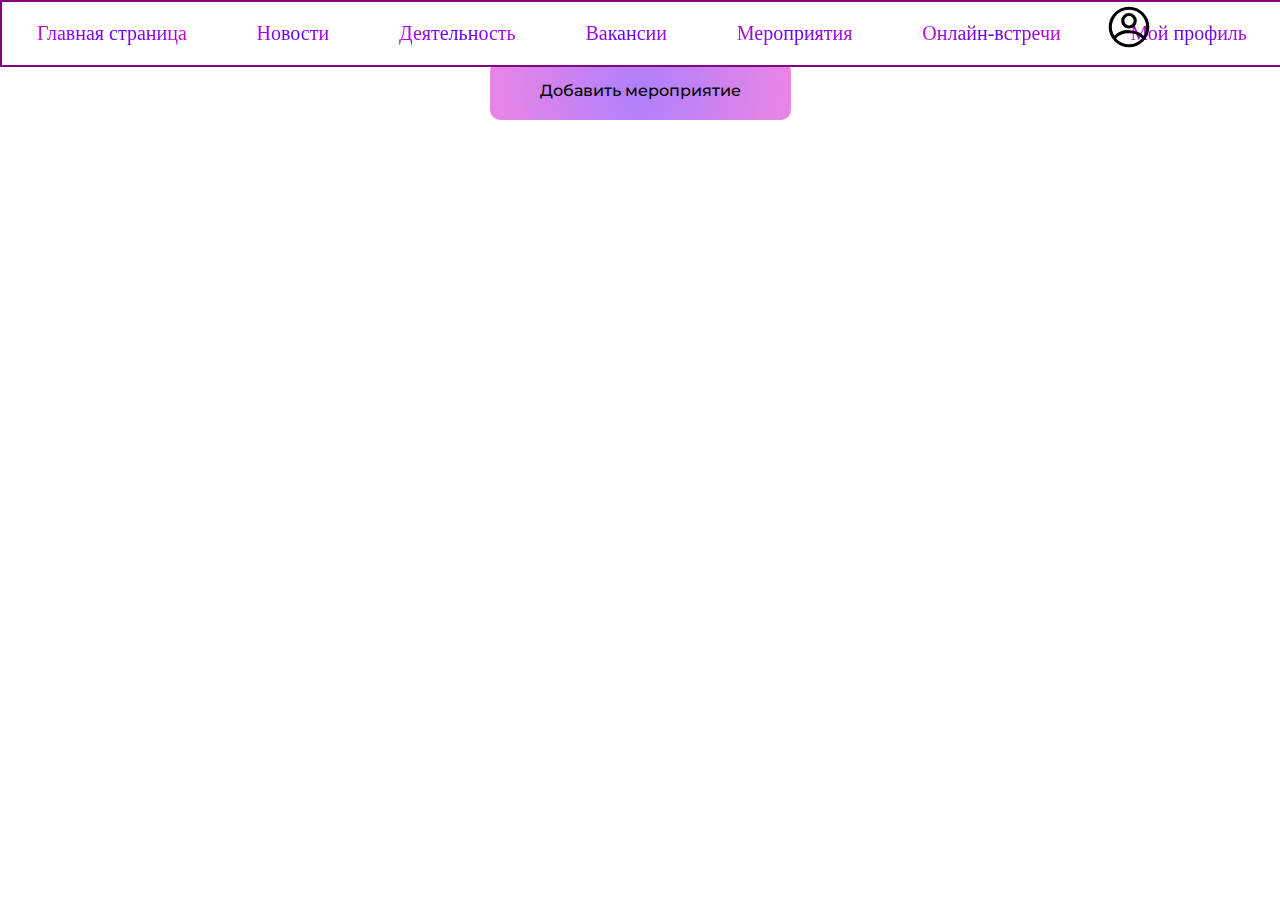
<file: Pages/Activity.html>
<!DOCTYPE html>
<html lang="en">
  <head>
    <meta charset="UTF-8" />
    <meta name="viewport" content="width=device-width, initial-scale=1.0" />
    <title>Activity</title>

    <link rel="preconnect" href="https://fonts.googleapis.com" />
    <link rel="preconnect" href="https://fonts.gstatic.com" crossorigin />
    <link
      href="https://fonts.googleapis.com/css2?family=Montserrat:ital,wght@0,100..900;1,100..900&display=swap"
      rel="stylesheet"
    />

    <link rel="stylesheet" href="../Styles/ProfileStyle.css" />
    <link rel="stylesheet" href="../Styles/PopUpStyle.css" />
  </head>
  <body>
    <header>
      <nav class="Navigator">
        <ul class="NavigatorUL">
          <li><a href="../Pages/MainPage.html">Главная страница</a></li>
          <li><a href="../Pages/News.html">Новости</a></li>
          <li><a href="../Pages/Activity.html">Деятельность</a></li>
          <li><a href="../Pages/Vanacy.html">Вакансии</a></li>
          <li><a href="../Pages/Events.html">Мероприятия</a></li>
          <li><a href="../Pages/OnlineMeets.html">Онлайн-встречи</a></li>
          <li>
            <img
              id="ProfileNavAvatar"
              src="../src/Profile.svg"
              alt="Profile"
            /><a href="../Pages/Profile.html">Мой профиль</a>
          </li>
        </ul>
      </nav>
    </header>
    <h3>Activity</h3>
    <div class="AddActivity">
      <a href="#" id="AddActivity_pop_up">Добавить мероприятие</a>
    </div>

    <div class="pop_up" id="pop_up">
      <div class="pop_up_container" id="pop_up_container">
        <div class="pop_up_body" id="pop_up_body">
          <form action="/submit_form" method="post">
            <div class="POP_up_close" id="pop_up_close">&#10006</div>
            <label for="achievement_title">Заголовок достижения</label>
            <input
              type="text"
              id="achievement_title"
              name="achievement_title"
              placeholder="Диплом"
            />
            <label for="description">Описание</label>
            <textarea
              id="description"
              name="description"
              rows="4"
              cols="50"
              placeholder="Диплом победителей XXIII-го Интернет-Чемпионата по банковскому делу и финансам"
            ></textarea>

            <label for="date_achieved">Дата получения</label>
            <input type="date" id="date_achieved" name="date_achieved" />

            <label for="category">Категория достижения</label><br />
            <select id="category" name="category">
              <option value="награда">Диплом</option>
              <option value="награда">Приз</option>
              <option value="награда">Стипендия</option>
              <option value="сертификат">Сертификат</option>
              <option value="участие в мероприятии">
                Участие в мероприятии
              </option></select
            ><br /><br />

            <input type="submit" value="Отправить" />
          </form>
        </div>
      </div>
    </div>
    <script src="../ActivityScript.js"></script>
  </body>
</html>
</file>
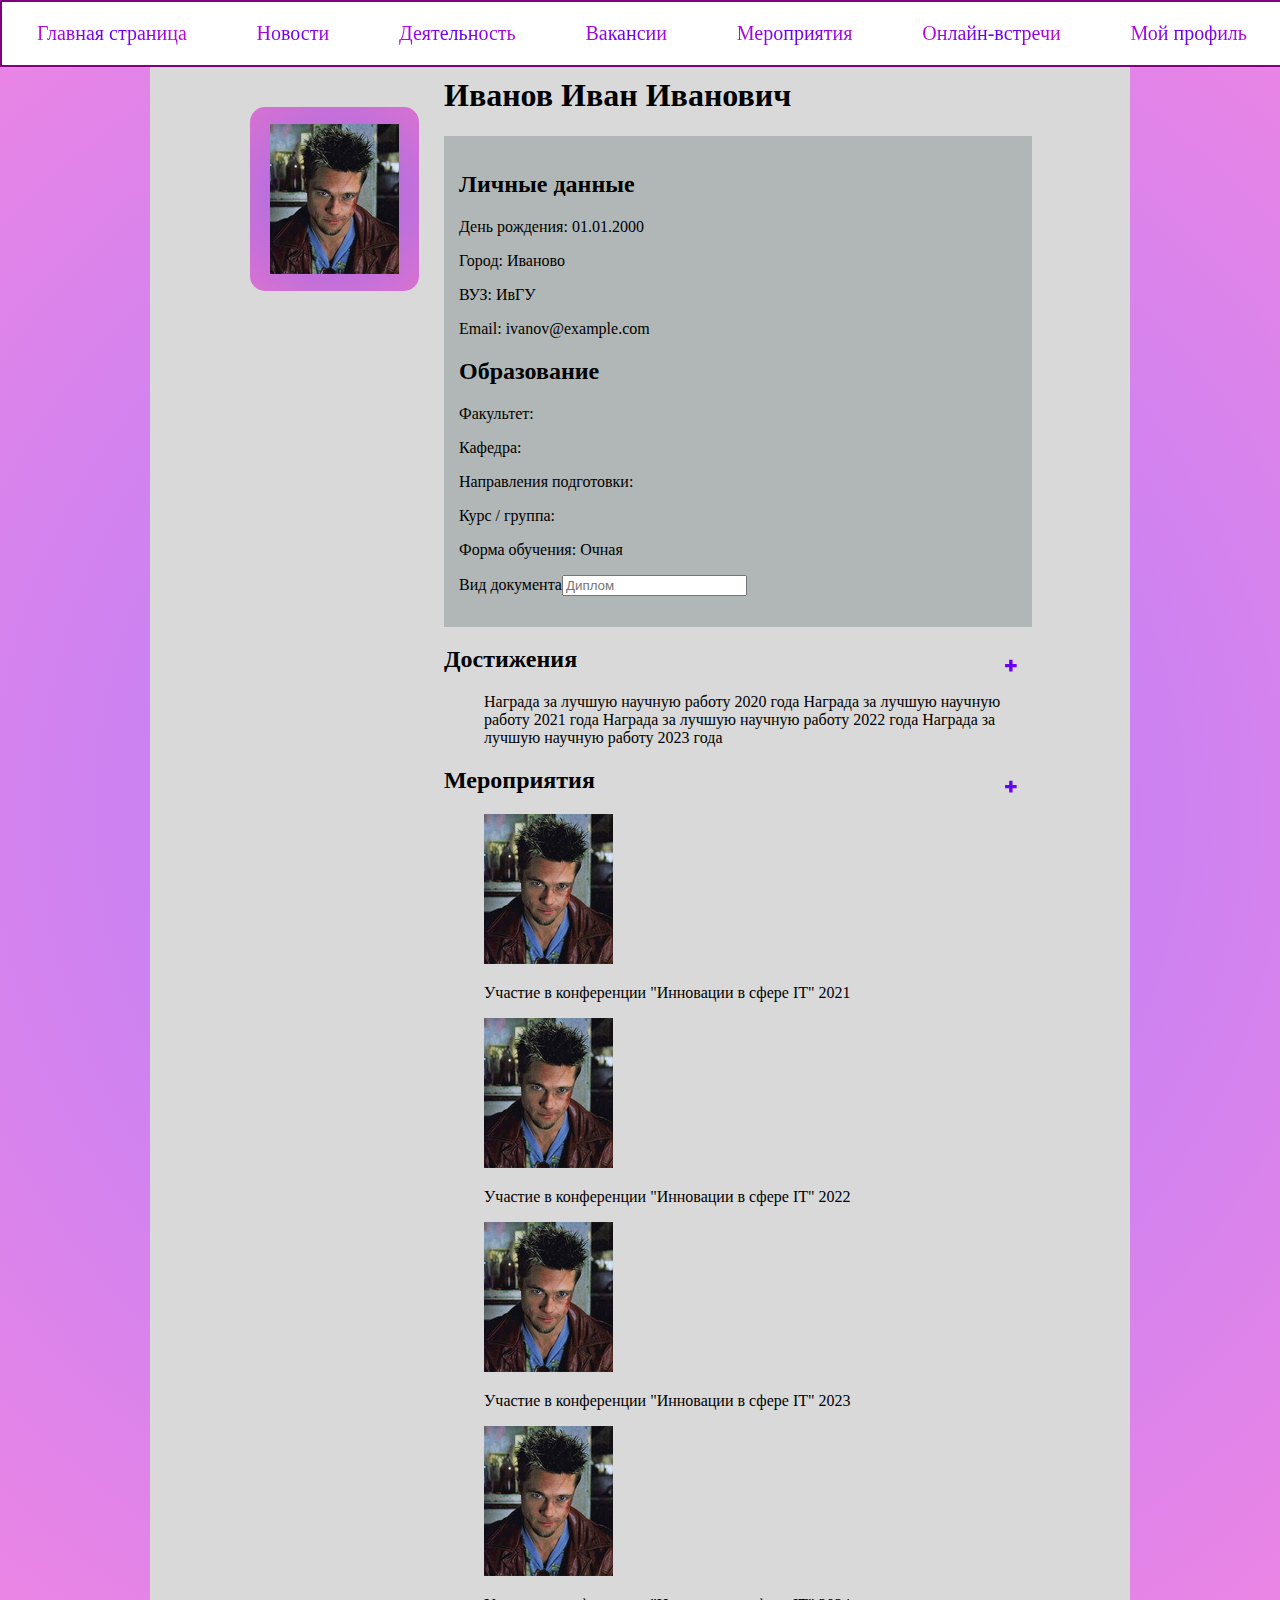
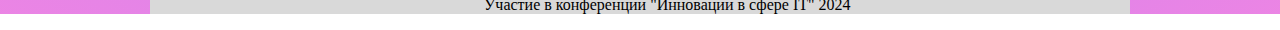
<file: Pages/Profile.html>
<!DOCTYPE html>
<html lang="en">
  <head>
    <meta charset="UTF-8" />
    <meta http-equiv="X-UA-Compatible" content="IE=edge" />
    <meta name="viewport" content="width=device-width, initial-scale=1.0" />
    <title>Профиль пользователя</title>
    <link rel="stylesheet" href="../Styles/ProfileStyle.css" />
  </head>
  <body>
    <header>
      <nav class="Navigator">
        <ul class="NavigatorUL">
          <li><a href="../Pages/MainPage.html">Главная страница</a></li>
          <li><a href="../Pages/News.html">Новости</a></li>
          <li><a href="../Pages/Activity.html">Деятельность</a></li>
          <li><a href="../Pages/Vanacy.html">Вакансии</a></li>
          <li><a href="../Pages/Events.html">Мероприятия</a></li>
          <li><a href="../Pages/OnlineMeets.html">Онлайн-встречи</a></li>
          <li>
            <a href="../Pages/Profile.html" class="text-with-image"
              >Мой профиль</a
            >
          </li>
        </ul>
      </nav>
    </header>

    <div class="profile">
      <img
        src="../src/tayler.jpg"
        class="Avatarimg"
        id="AvatatIMG"
        alt="Аватар пользователя"
      />
      <div class="personal-info">
        <h1>Иванов Иван Иванович</h1>
        <div class="data-block">
          <h2>Личные данные</h2>
          <p>День рождения: 01.01.2000</p>
          <p>Город: Иваново</p>
          <p>ВУЗ: ИвГУ</p>
          <p>Email: ivanov@example.com</p>
          <h2>Образование</h2>
          <p>Факультет:</p>
          <p>Кафедра:</p>
          <p>Направления подготовки:</p>
          <p>Курс / группа:</p>
          <p>Форма обучения: Очная</p>
          <p>
            Вид документа<input
              type="text"
              id="achievement_title"
              name="achievement_title"
              placeholder="Диплом"
            />
          </p>
        </div>
        <div class="achievementsBlock" style="display: inline">
          <a href="#" class="AchiveAdd" id="AchiveAdd" style="float: right; transform: rotate(45deg);">&#10006</a>
          <h2>Достижения</h2>
          <ul>
            <li>Награда за лучшую научную работу 2020 года</li>
            <li>Награда за лучшую научную работу 2021 года</li>
            <li>Награда за лучшую научную работу 2022 года</li>
            <li>Награда за лучшую научную работу 2023 года</li>
          </ul>
        </div>
        <div class="eventsBlock" style="display: block">
          <a href="#" class="EventAdd" id="EventAdd" style="float: right; transform: rotate(45deg);">&#10006</a>
          <h2>Мероприятия</h2>
          <ul>
            <li><div><img src="../src/tayler.jpg"><p>Участие в конференции "Инновации в сфере IT" 2021</p></div></li>
            <li><div><img src="../src/tayler.jpg"><p>Участие в конференции "Инновации в сфере IT" 2022</p></div></li>
            <li><div><img src="../src/tayler.jpg"><p>Участие в конференции "Инновации в сфере IT" 2023</p></div></li>
            <li><div><img src="../src/tayler.jpg"><p>Участие в конференции "Инновации в сфере IT" 2024</p></div></li>
          </ul>
        </div>
      </div>
    </div>
    <script src="../ProfileScript.js"></script>
  </body>
</html>
</file>
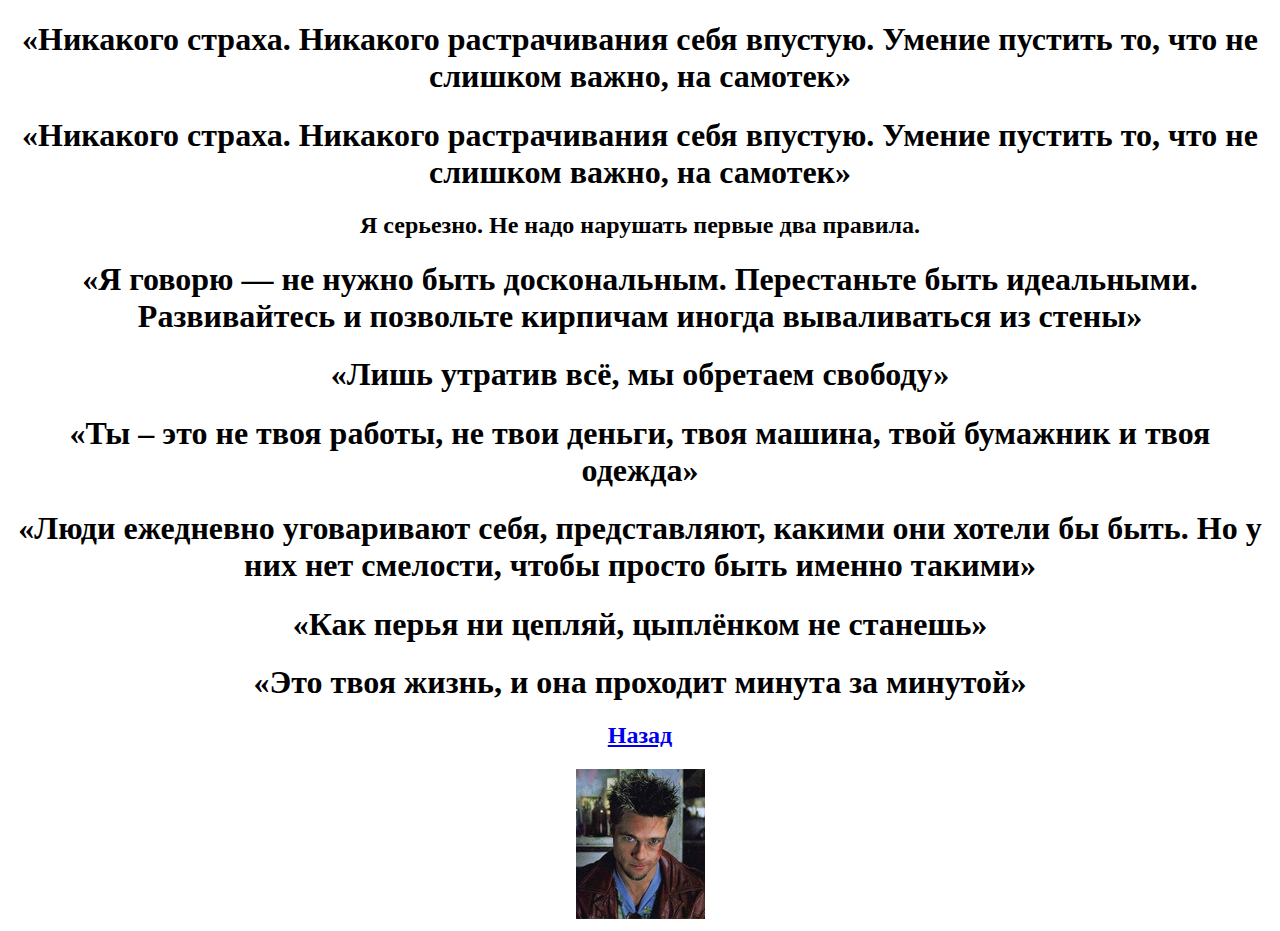
<file: Pages/Rules.html>
<!DOCTYPE html>
<html lang="en">
  <head>
    <meta charset="UTF-8" />
    <meta name="viewport" content="width=device-width, initial-scale=1.0" />
    <title>rules</title>
  </head>

  <body>
    <h1 align="center">
      «Никакого страха. Никакого растрачивания себя впустую. Умение пустить то,
      что не слишком важно, на самотек»
    </h1>
    <h1 align="center">
      «Никакого страха. Никакого растрачивания себя впустую. Умение пустить то,
      что не слишком важно, на самотек»
    </h1>
    <h2 align="center">Я серьезно. Не надо нарушать первые два правила.</h2>
    <h1 align="center">
      «Я говорю — не нужно быть доскональным. Перестаньте быть идеальными.
      Развивайтесь и позвольте кирпичам иногда вываливаться из стены»
    </h1>
    <h1 align="center">«Лишь утратив всё, мы обретаем свободу»</h1>
    <h1 align="center">
      «Ты – это не твоя работы, не твои деньги, твоя машина, твой бумажник и
      твоя одежда»
    </h1>
    <h1 align="center">
      «Люди ежедневно уговаривают себя, представляют, какими они хотели бы быть.
      Но у них нет смелости, чтобы просто быть именно такими»
    </h1>
    <h1 align="center">«Как перья ни цепляй, цыплёнком не станешь»</h1>
    <h1 align="center">«Это твоя жизнь, и она проходит минута за минутой»</h1>
    <h2 align="center"><a href="./Verification.html">Назад</a></h2>
    <div style="text-align: center">
      <img src="../src/tayler.jpg" alt=" tayler" />
    </div>
  </body>
</html>
</file>
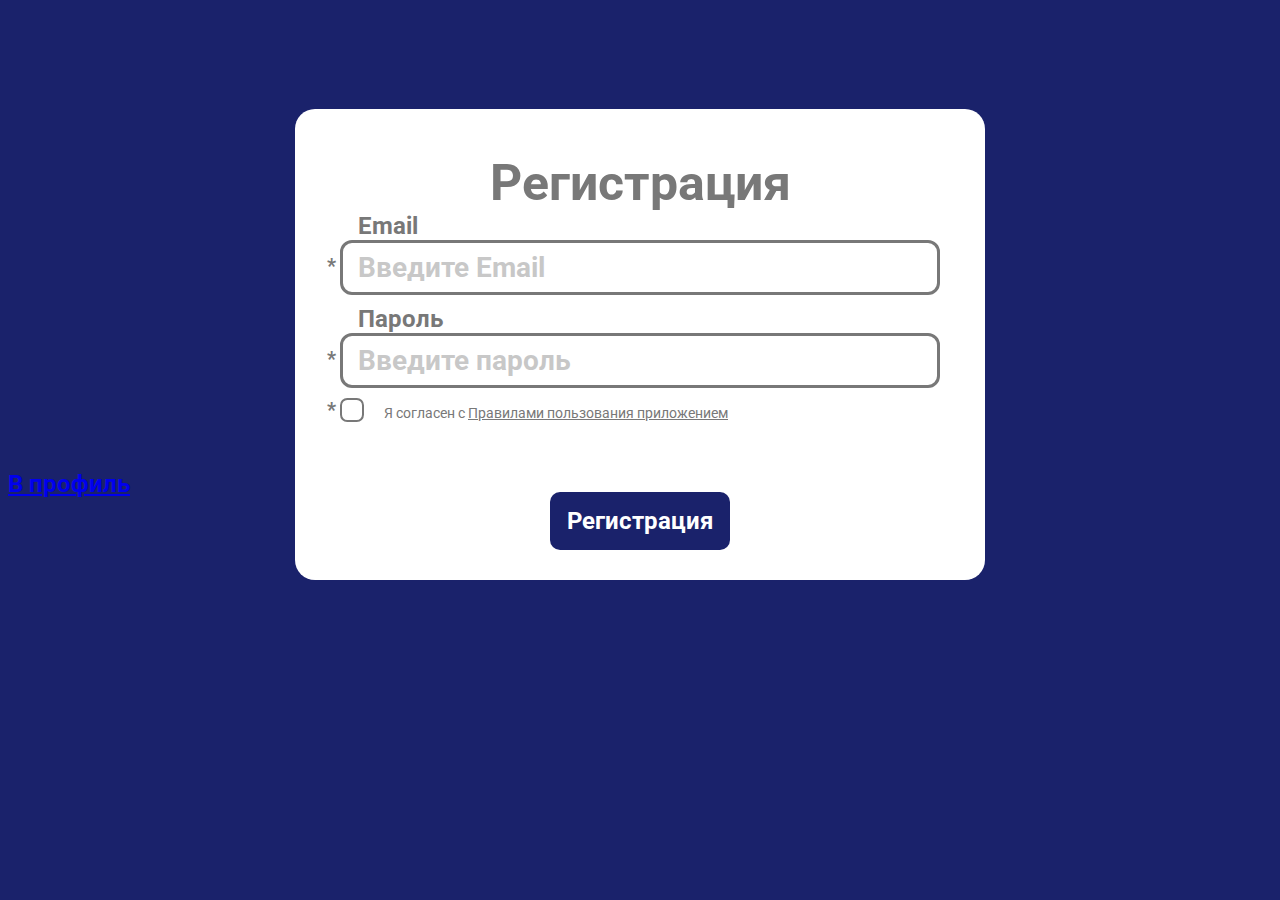
<file: Pages/Verification.html>
<!DOCTYPE html>
<html lang="en">
  <head>
    <meta charset="UTF-8" />
    <meta http-equiv="X-UA-Compatible" content="IE=edge" />
    <meta name="viewport" content="width=device-width, initial-scale=1.0" />
    <title>Регистрационная форма</title>
    <link rel="stylesheet" href="../ValidationStyle.css" />
  </head>

  <body>
    <div class="login-page">
      <div class="form">
        <legend>Регистрация</legend>
        <form class="login-form">
          <div class="input">
            <legend
              class="color-mail"
              align="left"
              style="font-size: 24px; margin-left: 16px"
            >
              Email
            </legend>
            <div id="star-mail" class="star">
              <input
                type="text"
                style="font-weight: bold"
                id="mail"
                placeholder="Введите Email"
              />
            </div>
            <span class="valid-mail">Пароль должен быть не мене</span>
          </div>

          <div class="input">
            <legend
              class="color-password"
              align="left"
              style="font-size: 24px; margin-left: 16px"
            >
              Пароль
            </legend>
            <div id="star-password" class="star">
              <input
                class="secondInput"
                type="password"
                id="password"
                style="font-weight: bold"
                placeholder="Введите пароль"
              />
            </div>
            <span class="valid-password"
              >Пароль должен быть не менее 8 символов</span
            >
          </div>

          <div class="input" text-align:center>
            <label class="checkbox-contact">
              <div id="star-checkbox" class="star">
                <input id="checkbox" type="checkbox" class="real-checkbox" />
                <span class="custom-checkbox"></span>
                <span style="color: #787878; font-size: 14px"
                  >Я согласен c </span
                ><span
                  ><a
                    style="color: #787878; font-size: 14px"
                    href="./Rules.html"
                    >Правилами пользования приложением</a
                  ></span
                >
              </div>
            </label>
          </div>
          <span class="valid-checkbox">Поле обязательно для заполнения</span>
          <button id="btn" style="margin-top: 70px">Регистрация</button>
        </form>
      </div>
    </div>
    <script src="../ValidationScript.js"></script>
    <div>
      <h2 align="center" style="position: absolute; top: 50%">
        <a href="./Profile.html">В профиль</a>
      </h2>
    </div>
  </body>
</html>
</file>
<file: Styles/ProfileStyle.css>
.Navigator {
  background-color: #ffffff;
  position: fixed;
  top: 0;
  left: 0;
  width: 100%;
  height: 5%;
  z-index: 999;
  display: table;
  border: 2px solid purple;
  font-size: 20px;
}

a:hover {
  transition: 0.15s ease-in;
  color: #adadad;
  /* font-size: 18px; */
}

.NavigatorUL {
  display: flex;
  justify-content: space-around;
  list-style-type: none;
  padding: 0;
}

li {
  display: inline;
}

a {
  background-image: radial-gradient(
    circle,
    rgba(93, 0, 250, 1) 0%,
    rgba(215, 11, 202, 1) 100%
  );
  color: transparent;
  -webkit-background-clip: text;
  background-clip: text;
  text-decoration: none;
  padding: 10px 15px;
}

header {
  /* position: relative; */
  display: block;
}

/* #AvatatIMG {
  position: relative;
  display: block;
  /* border-radius: 20px;
  top: 50px;
  left: 50px;
  } 
*/

.Avatarimg {
  position: relative;
  float: left;
  top: 100px;
  left: 100px;
  padding: 17px 20px;
  background: radial-gradient(
    circle,
    rgba(93, 0, 250, 0.5) 0%,
    rgba(215, 11, 202, 0.5) 100%
  );
  border-radius: 15px;
  border: none;
}

.personal-info {
  background-color: rgba(217, 217, 217, 1);
  padding-right: 10%;
  padding-left: 30%;
  padding-top: 5%;
  /* padding: 0px 25% 0 50%; */
  /* position: relative; */
  /* padding: 2%; */
}

.profile {
  background: radial-gradient(
    circle,
    rgba(93, 0, 250, 0.5) 0%,
    rgba(215, 11, 202, 0.5) 100%
  );
  display: block;
  position: relative;
  margin-left: -8px;
  margin-top: -1px;
  margin-right: -8px;
  padding: 0px 150px 0 150px;
}

.data-block {
  background-color: rgba(30, 55, 54, 0.21);
  padding: 15px;
}

#ProfileNavAvatar {
  display: inline-block;
  vertical-align: bottom;
  position: absolute;
  width: 50px;
  top: 0px;
  right: 10%;
}

/* .achievementsBlock {
}

.eventsBlock {
} */

.section {
  position: relative;
  min-height: 700px;
  background: url("../src/mainPageBIM.jpg") no-repeat center top;
  background-size: cover;
}
.section:before {
  display: flex;
  border-radius: 15px;
  align-items: center;
  margin-left: 150px;
  margin-top: 150px;
  content: "МЕЖВУЗОВСКИЙ КАМПУС – БУДУЩЕЕ НАУЧНОГО-ОБРАЗОВАТЕЛЬНОГО РАЗВИТИЯ И ПРЕДПРИНИМАТЕЛЬСТВА";
  color: black;
  text-align: center;
  vertical-align: middle;
  position: absolute;
  top: 90px;
  left: 0;
  width: 28.95%;
  height: 254px;
  background: rgba(208, 208, 208, 0.5);
}

.buttonLearnMore {
  top: 410px;
  display: flex;
  margin-left: 150px;
  border-radius: 15px;
  /* position: relative; */
  /* vertical-align: middle; */
  position: absolute;
  background: radial-gradient(
    circle,
    rgba(93, 0, 250, 1) 0%,
    rgba(215, 11, 202, 1) 100%
  );
  width: 191px;
  height: 32px;
}

.btnMrText {
  display: flex;
  position: absolute;
  align-items: center;
  text-align: center;
  color: white;
  font-size: 20px;
  vertical-align: middle;
}

/* .buttonLearnMore:before {
  left: 30px;
  top: 3px;
} */
</file>
<file: Styles/PopUpStyle.css>
.AddActivity {
  margin-top: 40px;
  text-align: center;
}
.AddActivity a {
  font-family: Montserrat;
  background: radial-gradient(
    circle,
    rgba(93, 0, 250, 0.5) 0%,
    rgba(215, 11, 202, 0.5) 100%
  );
  padding: 20px 50px;
  border-radius: 10px;
  text-decoration: none;
  color: black;
  font-weight: 500;
}

#circleExit {
  position: absolute;
  background: radial-gradient(
    circle,
    rgba(93, 0, 250, 0.5) 0%,
    rgba(215, 11, 202, 0.5) 100%
  );
  padding: 1.5px 5px;
  right: 10px;
  border-radius: 25px;
}

.POP_up_close {
  background: radial-gradient(
    circle,
    rgba(93, 0, 250, 0.5) 0%,
    rgba(215, 11, 202, 0.5) 100%
  );
  border-radius: 25px;
  width: 30px;
  height: 30px;
  border-color: transparent;
  font-size: 20px;
  position: absolute;
  right: 10px;
  cursor: pointer;
}

::placeholder {
  /* WebKit, Blink, Edge */
  color: rgb(109, 109, 109);
}

.pop_up {
  width: 100%;
  height: 100%;
  position: fixed;
  left: 0;
  top: 0;
  background-color: rgba(0, 0, 0, 0.65);
  z-index: 2;
  opacity: 0;
  visibility: hidden;
  /* transform: translateY(-44.5%) scale(0); */
  transition: 0.4s ease-in;
}

.pop_up.active {
  /* transform: translateY(0%) scale(100%); */
  opacity: 1;
  visibility: visible;
}

.pop_up_container {
  display: flex;
  width: 100%;
  height: 100%;
}

#category {
  margin-top: 10px;
  cursor: pointer;
}

::placeholder {
  color: black;
}

.pop_up_body {
  margin: auto;
  border-radius: 20px;
  /* border: 4px solid transparent;
  border-image: linear-gradient(to right, darkblue, darkorchid) 1; */
  width: calc(500px - 10px);
  height: 300px;
  background-color: white;
  text-align: center;
  position: relative;
  padding: 10px 10px 150px 10px;
}

.pop_up_body::before {
  content: "";
  position: absolute;
  top: -5px;
  left: -5px;
  bottom: -5px;
  right: -5px;
  background: radial-gradient(
    circle,
    rgba(93, 0, 250, 0.5) 0%,
    rgba(215, 11, 202, 0.5) 100%
  );
  border-radius: 20px;
  z-index: -1;
}

@media (max-width: 500) {
  .pop_up_body {
    width: calc(100% - 10px);
  }
}

.pop_up_body label {
  font-size: 25px;
  font-family: Montserrat;
  font-weight: 600;
  background-image: radial-gradient(
    circle,
    rgba(93, 0, 250, 0.5) 0%,
    rgba(215, 11, 202, 0.5) 100%
  );
  color: transparent;
  -webkit-background-clip: text;
  background-clip: text;
  margin-bottom: 40px;
}

.pop_up_body input {
  display: block;
  margin: auto;
  width: 370px;
  padding: 17px 20px;
  background: radial-gradient(
    circle,
    rgba(93, 0, 250, 0.5) 0%,
    rgba(215, 11, 202, 0.5) 100%
  );
  border-radius: 15px;
  border: none;
  font-size: 14px;
  font-family: Montserrat;
  font-weight: 500;
  color: black;
  margin-bottom: 10px;
}

.pop_up_body textarea {
  display: block;
  margin: auto;
  width: 400px;
  font-size: 14px;
  font-family: Montserrat;
  font-weight: 600;
  color: #22262d;
}

#description {
  font-family: Montserrat;
  font-size: 14px;
  background: radial-gradient(
    circle,
    rgba(93, 0, 250, 0.5) 0%,
    rgba(215, 11, 202, 0.5) 100%
  );
  color: #22262d;
  margin-bottom: 10px;
}

input[type="submit"] {
  font-size: 20px;
  width: 150px;
  cursor: pointer;
}
input[type="date"] {
  cursor: pointer;
  width: 370px;
}

#category {
  width: 375px;
}

.AchiveAdd {
  color: blue;
}
.AchiveAdd.Added {
  color: aquamarine;
}

.EventAdd {
  color: blue;
}

.EventAdd.Added {
  color: aquamarine;
}
</file>
<file: ValidationStyle.css>
@import url(https://fonts.googleapis.com/css?family=Roboto:700);
.login-page {
    width: auto;
    height: 412px;
    padding: 8% 0 0;
    margin: auto;
}

body {
    font-family: 'Roboto', sans-serif;
}

span {
    font-size: 14px;
}

body {
    background-color: rgba(26, 34, 107, 1);
}

legend {
    font-family: "Roboto";
    font-size: 50px;
    font-weight: 700;
    color: #787878;
}

.form {
    border-radius: 20px;
    background: #ffffff;
    max-width: 600px;
    margin: 0 auto 100px;
    padding: 45px 45px 30px 45px;
    text-align: center;
}

.form input {
    font-family: "Roboto", sans-serif;
    background: #FFFFFF;
    width: 100%;
    color: #787878; 
    height: 55px;
    border: 3px solid #787878;
    border-radius: 12px;
    /* margin: 0 0 200px; */
    padding: 15px;
    box-sizing: border-box;
    font-size: 28px;
}

input::-webkit-input-placeholder {
    opacity: 0.4;
    /*Change the opacity between 0 and 1*/
}

.custom-checkbox {
    display: inline-block;
    margin-right: 16px;
    border-radius: 30%;
    width: 20px;
    height: 20px;
    border-color: black;
    position: absolute;
    border: 2.5px solid rgba(1, 1, 1, 0.1);
    vertical-align: sub;
    position: relative;
}

.custom-checkbox-rule {
    text-decoration: underline;
}


.custom-checkbox::before {
    content: "✓";
    display: flex;
    width: 12px;
    height: 5px;
    position: absolute;
    left: 55%;
    top: 10%;
    border-radius: 100%;
    transform: translate(-50%, -50%) scale(0);
    transition: 0.2s ease;
}

.real-checkbox:checked+.custom-checkbox::before {
    transform: translate(-55%, -42%) scale(1);
}

.real-checkbox:checked+.custom-checkbox {
    border: 2px solid rgba(120, 120, 120, 1);
}

.checkboxes-contact .checkbox-contact {
    font-family: "Gilroy";
    font-style: normal;
    font-weight: 80;
    font-size: 160px;
    line-height: 100%;
    color: #626068;
}

.checkboxes-contact {
    display: flex;
    flex-direction: column;
}

.real-checkbox {
    display: none;
}

.custom-checkbox {
    min-width: 17px;
    border-color: #787878;
}

label.checkbox-contact {
    display: flex;
}

.form button {
    font-family: "Roboto", sans-serif;
    text-transform: capitalize;
    outline: 0;
    background: rgba(26, 34, 107, 1);
    min-width: 180px;
    min-height: 52px;
    width: auto;
    border: 0;
    border-radius: 10px;
    padding: 15px;
    color: #ffffff;
    font-size: 24px;
    font-weight: 700;
    -webkit-transition: all 0.3 ease;
    transition: all 0.3 ease;
    cursor: pointer;
}

.form button:hover,
.form button:active,
.form button:focus {
    background: rgb(44, 54, 145);
}

.valid-mail {
    color: #CB2424;
    font-family: Roboto;
    font-size: 10px;
    font-style: normal;
    font-weight: 500;
    line-height: 16px;
    display: none;
}

.valid-password {
    color: #CB2424;
    font-family: Roboto;
    font-size: 10px;
    font-style: normal;
    font-weight: 500;
    line-height: 16px;
    display: none;
}

.valid-checkbox {
    color: #CB2424;
    font-family: Roboto;
    font-size: 10px;
    font-style: normal;
    font-weight: 500;
    line-height: 16px;
    display: none;
}

.valid {
    display: flex;
}

.border-error {
    border: 2px solid #CB2424;
}

.color-error {
    color: #CB2424;
}

.star::before {
    content: "*";
    display: block;
    left: -13px;
    top: 16px;
    width: 7px;
    height: 12px;
    flex-shrink: 0;
    position: absolute;
    font-family: 'Roboto';
    font-size: 20px;
    font-style: normal;
    font-weight: 700;
    line-height: 18px;
}

.star:last-child:before {
    top: 2px;
}

.star {
    position: relative;
    color: #787878;
}

.input:not(:first-child) {
    margin-top: 10px;
}

#btn {
    margin-top: 70px;
}

.sub-title {
    font-size: 24px;
    margin-left: 16px
}

@media only screen and (max-width: 600px) {
  .container {
    width: 100%;
    min-height: 90%;
  }
  .form-container {
    display: flex;
    align-items: center;
    justify-content: center;
    height: 70vh;
    margin: 0;
    padding: 0;
    box-sizing: border-box;
  }

  legend {
    font-size: 3em;
  }

  label {
    font-size: 1.2em;
  }

  input::placeholder {
    font-size: 1em;
  }

  input {
    font-size: 1.5em;
  }

  button {
    font-size: 1em;
  }
}
</file>
